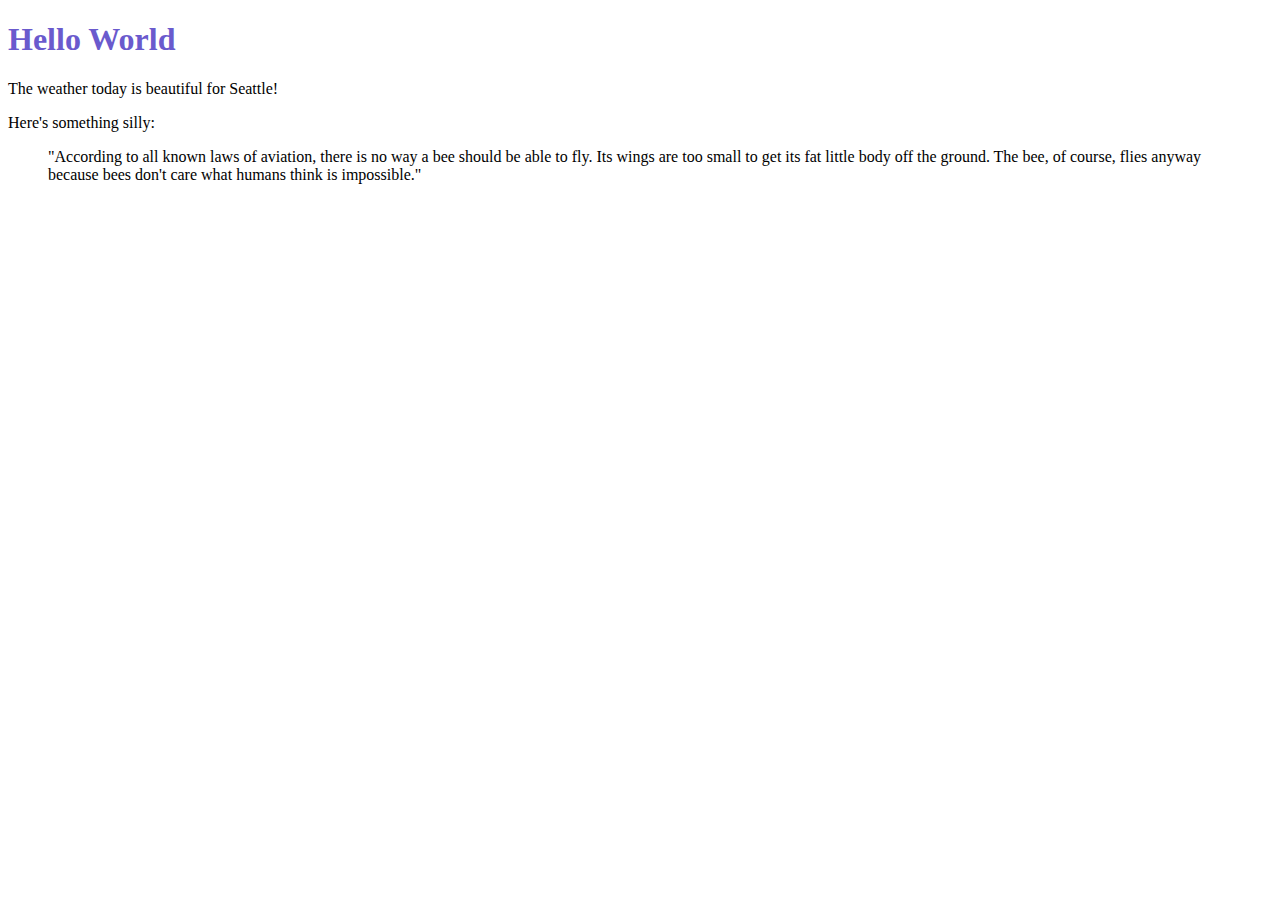
<file: index.html>
<!DOCTYPE html>
<html>
    <head>
        <title>Hello World</title>
    </head>
    <body>
            <h1 style="color:slateblue;">Hello World</h1>
            <p>The weather today is beautiful for Seattle!</p>
            <p> Here's something silly:</p>
            <blockquote> "According to all known laws of aviation, 
                there is no way a bee should be able to fly. 
                Its wings are too small to get its fat little body off 
                the ground. The bee, of course, flies anyway because 
                bees don't care what humans think is impossible."</blockquote>

                <iframe width="560" height="315" src="https://www.youtube.com/embed/weLx9qoZ9VY" frameborder="0" allow="accelerometer; autoplay; encrypted-media; gyroscope; picture-in-picture" allowfullscreen></iframe>
                <iframe src="https://www.google.com/maps/embed?pb=!1m18!1m12!1m3!1d2686.9009340509338!2d-122.38487434892757!3d47.66692087908666!2m3!1f0!2f0!3f0!3m2!1i1024!2i768!4f13.1!3m3!1m2!1s0x549015c64eaeaa4b%3A0x43a3354fb3dcac0a!2sAsadero%20Ballard!5e0!3m2!1sen!2sus!4v1585783530080!5m2!1sen!2sus" width="600" height="450" frameborder="0" style="border:0;" allowfullscreen="" aria-hidden="false" tabindex="0"></iframe>
    </body>
   

</html>
</file>
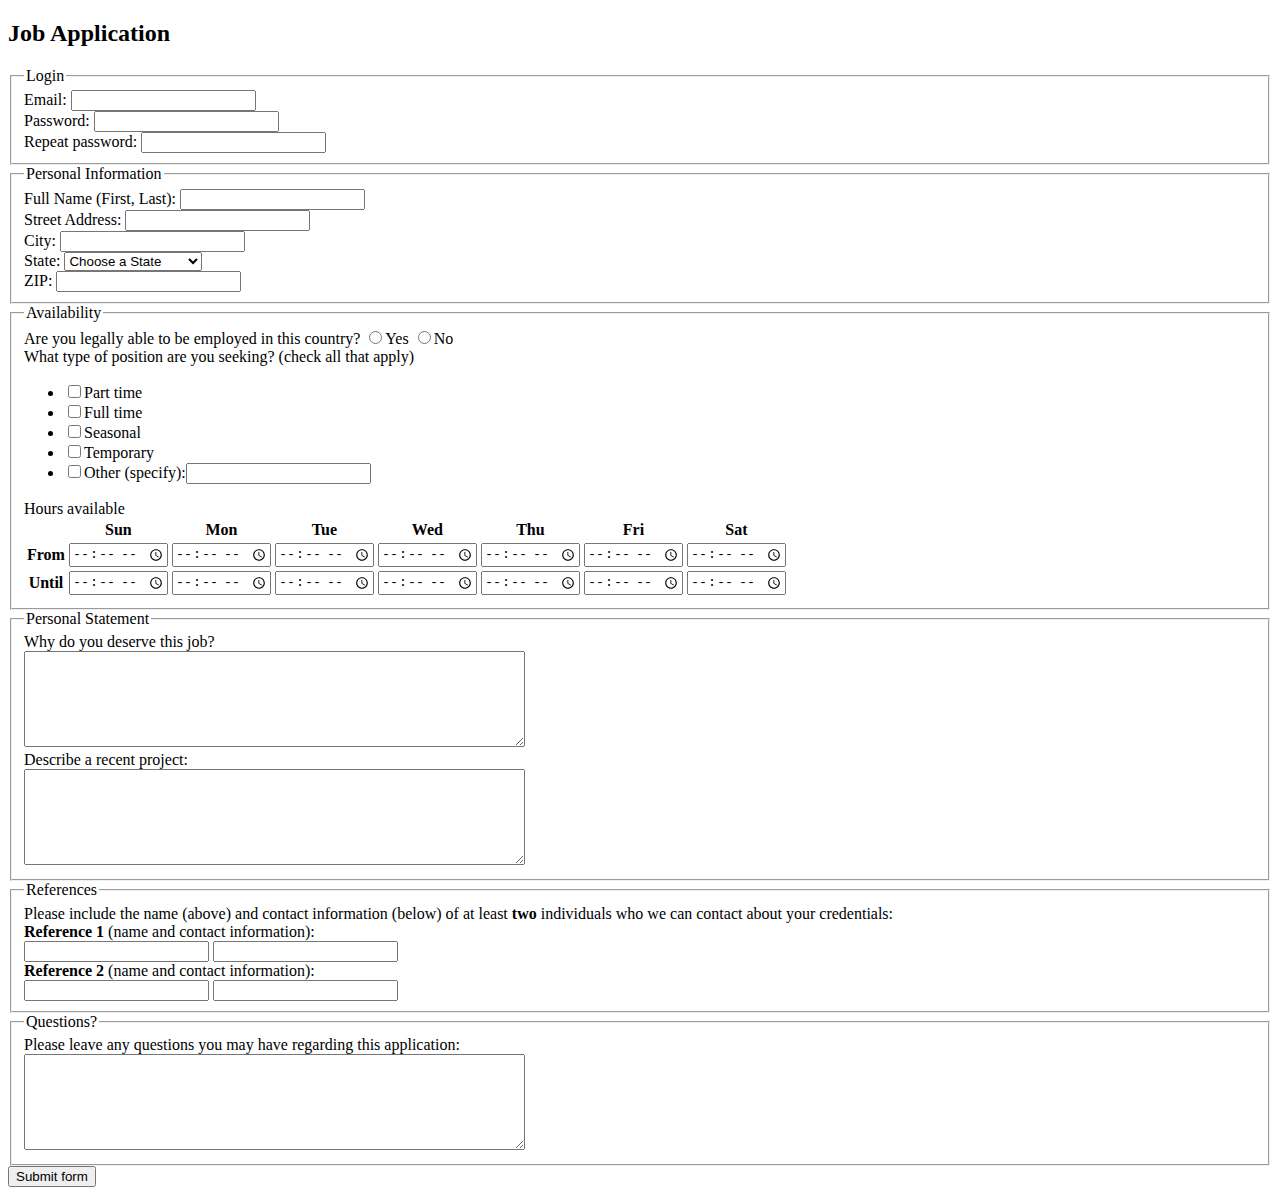
<file: jobApplicationForm.html>
<!DOCTYPE html>
<html>
<head>
	<meta charset="utf-8">
	<title>Job Application</title>
</head>
<body>

<h2>Job Application</h2>

<form action="http://gclass.alexburner.com/formtest.php" method="post">

	<fieldset>
		<legend>Login</legend>
		<div class="field">
			<label>Email:</label> 
			<input type="text" name="email">
		</div>
		<div class="field">
			<label>Password:</label> 
			<input type="password" name="password">
		</div>
		<div class="field">
			<label>Repeat password:</label> 
			<input type="password" name="password_r">
		</div>
	</fieldset>

	<fieldset>
		<legend>Personal Information</legend>
		<div class="field">
			<label>Full Name (First, Last):</label> 
			<input type="text" name="name">
		</div>
		<div class="field">
			<label>Street Address:</label> 
			<input type="text" name="street">
		</div>
		<div class="field">
			<label>City:</label> 
			<input type="text" name="city">
		</div>
		<div class="field">
			<label>State:</label> 
			<select name="state">
				<option value="" selected="true">Choose a State</option>
				<option value="AL">Alabama</option>
				<option value="AK">Alaska</option>
				<option value="AZ">Arizona</option>
				<option value="AR">Arkansas</option>
				<option value="CA">California</option>
				<option value="CO">Colorado</option>
				<option value="CT">Connecticut</option>
				<option value="DE">Delaware</option>
				<option value="DC">District of Columbia</option>
				<option value="FL">Florida</option>
				<option value="GA">Georgia</option>
				<option value="HI">Hawaii</option>
				<option value="ID">Idaho</option>
				<option value="IL">Illinois</option>
				<option value="IN">Indiana</option>
				<option value="IA">Iowa</option>
				<option value="KS">Kansas</option>
				<option value="KY">Kentucky</option>
				<option value="LA">Louisiana</option>
				<option value="ME">Maine</option>
				<option value="MD">Maryland</option>
				<option value="MA">Massachusetts</option>
				<option value="MI">Michigan</option>
				<option value="MN">Minnesota</option>
				<option value="MS">Mississippi</option>
				<option value="MO">Missouri</option>
				<option value="MT">Montana</option>
				<option value="NE">Nebraska</option>
				<option value="NV">Nevada</option>
				<option value="NH">New Hampshire</option>
				<option value="NJ">New Jersey</option>
				<option value="NM">New Mexico</option>
				<option value="NY">New York</option>
				<option value="NC">North Carolina</option>
				<option value="ND">North Dakota</option>
				<option value="OH">Ohio</option>
				<option value="OK">Oklahoma</option>
				<option value="OR">Oregon</option>
				<option value="PA">Pennsylvania</option>
				<option value="RI">Rhode Island</option>
				<option value="SC">South Carolina</option>
				<option value="SD">South Dakota</option>
				<option value="TN">Tennessee</option>
				<option value="TX">Texas</option>
				<option value="UT">Utah</option>
				<option value="VT">Vermont</option>
				<option value="VA">Virginia</option>
				<option value="WA">Washington</option>
				<option value="WV">West Virginia</option>
				<option value="WI">Wisconsin</option>
				<option value="WY">Wyoming</option>
			</select>
		</div>
		<div class="field">
			<label>ZIP:</label> 
			<input type="text" name="zip">
		</div>
	</fieldset>

	<fieldset>
		<legend>Availability</legend>
		<div class="field">
			<label>Are you legally able to be employed in this country?</label> 
			<input type="radio" name="legal" value="yes">Yes
			<input type="radio" name="legal" value="no">No
		</div>
		<div class="field">
			<label>What type of position are you seeking? (check all that apply)</label>
			<ul>
				<li><input type="checkbox" name="position_pt" value="parttime">Part time</li>
				<li><input type="checkbox" name="position_ft" value="fulltime">Full time</li>
				<li><input type="checkbox" name="position_sl" value="seasonal">Seasonal</li>
                <li><input type="checkbox" name="position_tp" value="temporary">Temporary</li>
                <li><input type="checkbox"name="other" value="other">Other (specify):<input type="text" name="other"></li>
			</ul>
		</div>
		<div class="field">
			<label>Hours available</label>
			<table>
				<tr>
					<td></td>
					<th>Sun</th>
					<th>Mon</th>
					<th>Tue</th>
					<th>Wed</th>
					<th>Thu</th>
					<th>Fri</th>
					<th>Sat</th>
				</tr>
				<tr>
					<th>From</th>
					<td><input type="time" size="5" name="su_from"></td>
					<td><input type="time" size="5" name="mo_from"></td>
					<td><input type="time" size="5" name="tu_from"></td>
					<td><input type="time" size="5" name="we_from"></td>
					<td><input type="time" size="5" name="th_from"></td>
					<td><input type="time" size="5" name="fr_from"></td>
					<td><input type="time" size="5" name="sa_from"></td>
				</tr>
				<tr>
					<th>Until</th>
					<td><input type="time" size="5" name="su_until"></td>
					<td><input type="time" size="5" name="mo_until"></td>
					<td><input type="time" size="5" name="tu_until"></td>
					<td><input type="time" size="5" name="we_until"></td>
					<td><input type="time" size="5" name="th_until"></td>
					<td><input type="time" size="5" name="fr_until"></td>
					<td><input type="time" size="5" name="sa_until"></td>
				</tr>
			</table>
		</div>
	</fieldset>

	<fieldset>
		<legend>Personal Statement</legend>
		<div class="field">
			<label>Why do you deserve this job?</label><br>
			<textarea name="deserve" rows="6" cols="60"></textarea>
		</div>
		<div class="field">
			<label>Describe a recent project:</label><br>
			<textarea name="project" rows="6" cols="60"></textarea>
		</div>
    </fieldset>
    
    <fieldset>
		<legend>References</legend>
		<div class="field">
			<label>Please include the name (above) and contact information (below) of at least <b>two</b> individuals who we can contact about your credentials:</label><br>
            <label><b>Reference 1</b> (name and contact information):</label><br><input type="text" name="reference1">
            <input type="text" name="contact1">
            <br>
            <label><b>Reference 2</b> (name and contact information):</label><br><input type="text" name="reference2">
            <input type="text" name="contact2">
        </br>
        </div>
    </fieldset>
    <fieldset>
        <legend>Questions?</legend>
		<div class="field">
			<label>Please leave any questions you may have regarding this application:</label><br>
			<textarea name="project" rows="6" cols="60"></textarea>
		</div>
	</fieldset>

	<input type="submit" value="Submit form">

</form>
</body>
</html>
</file>
